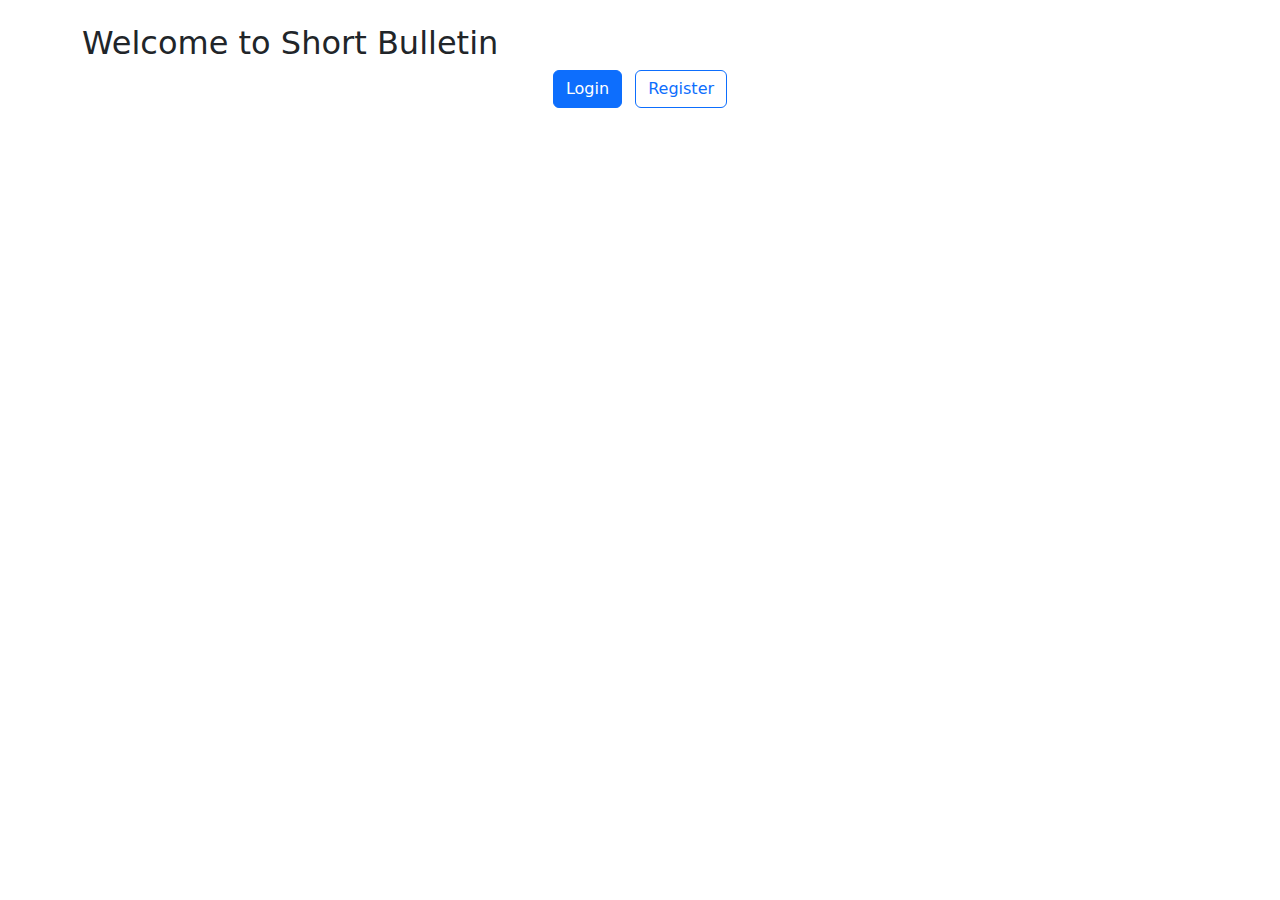
<file: src/main/resources/templates/index.html>
<!DOCTYPE html>
<html xmlns:th="http://www.thymeleaf.org">
<head>
    <meta charset="UTF-8">
    <meta name="viewport" content="width=device-width, initial-scale=1.0">
    <title>Short Bulletin</title>
    <link href="https://cdn.jsdelivr.net/npm/bootstrap@5.3.3/dist/css/bootstrap.min.css" rel="stylesheet">
    <link rel="stylesheet" th:href="@{/css/style.css}">
    <link rel="icon" type="image/x-icon" th:href="@{/favicon.ico}">
</head>
<body>
<div class="container">
    <h2 class="mt-4">Welcome to Short Bulletin</h2>
    <p class="text-center">
        <a href="/login" class="btn btn-primary me-2">Login</a>
        <a href="/register" class="btn btn-outline-primary">Register</a>
    </p>
</div>
<script src="https://cdn.jsdelivr.net/npm/bootstrap@5.3.3/dist/js/bootstrap.bundle.min.js"></script>
</body>
</html>
</file>
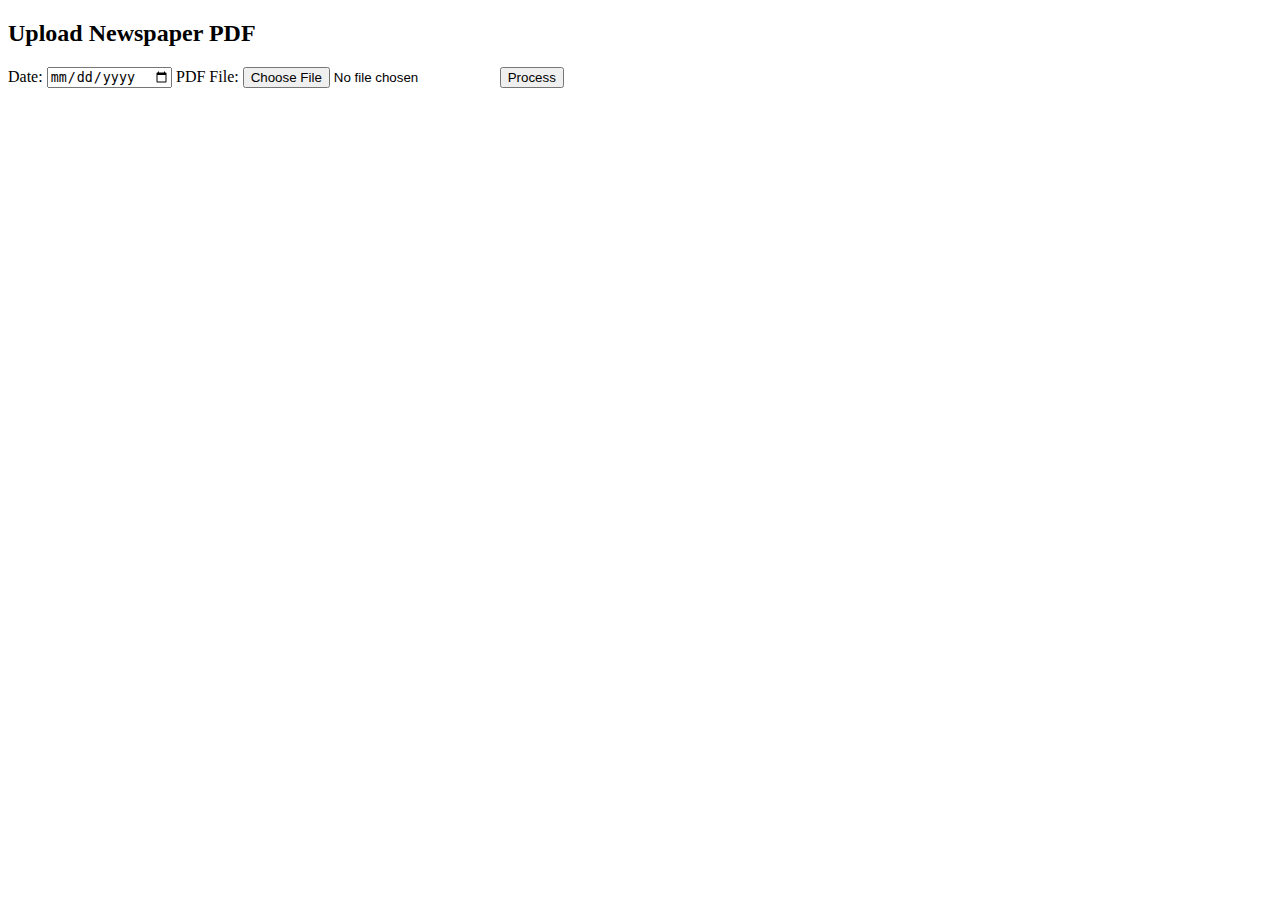
<file: src/main/resources/templates/admin-upload.html>
<!DOCTYPE html>
<html xmlns:th="http://www.thymeleaf.org">
<head>
    <title>Admin Upload</title>
    <link rel="stylesheet" th:href="@{/css/style.css}">
</head>
<body>
<h2>Upload Newspaper PDF</h2>
<form th:action="@{/admin/process}" method="post" enctype="multipart/form-data">
    <label>Date: <input type="date" name="date"/></label>
    <label>PDF File: <input type="file" name="file"/></label>
    <button type="submit">Process</button>
</form>
</body>
</html>
</file>
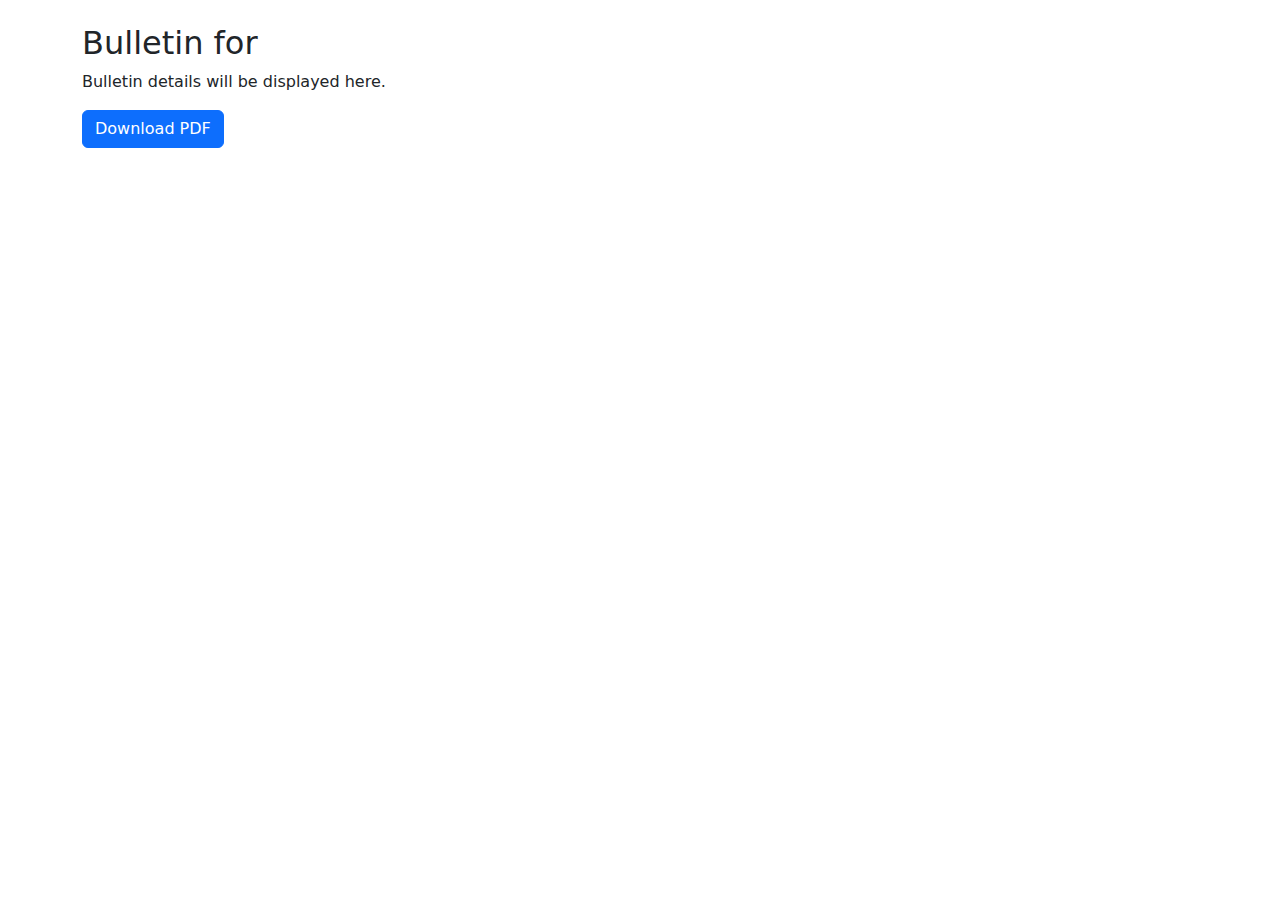
<file: src/main/resources/templates/bulletin-detail.html>
<!DOCTYPE html>
<html xmlns:th="http://www.thymeleaf.org">
<head>
    <meta charset="UTF-8">
    <meta name="viewport" content="width=device-width, initial-scale=1.0">
    <title>Bulletin Detail</title>
    <link href="https://cdn.jsdelivr.net/npm/bootstrap@5.3.3/dist/css/bootstrap.min.css" rel="stylesheet">
    <link rel="stylesheet" th:href="@{/css/style.css}">
    <link rel="icon" type="image/x-icon" th:href="@{/favicon.ico}">
</head>
<body>
<div class="container">
    <h2 class="mt-4">Bulletin for <span th:text="${date}"></span></h2>
    <p>Bulletin details will be displayed here.</p>
    <a href="#" class="btn btn-primary">Download PDF</a>
</div>
<script src="https://cdn.jsdelivr.net/npm/bootstrap@5.3.3/dist/js/bootstrap.bundle.min.js"></script>
</body>
</html>
</file>
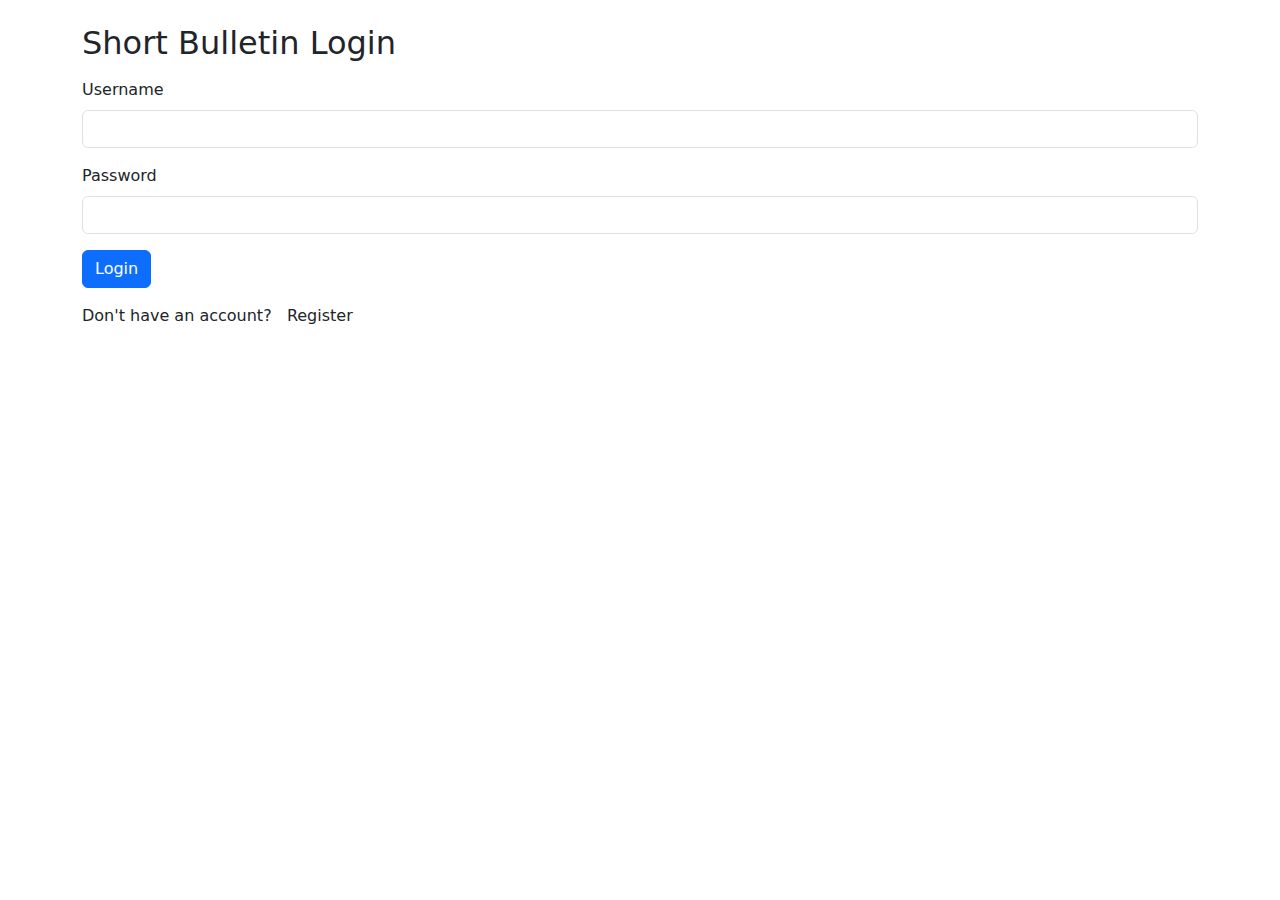
<file: src/main/resources/templates/login.html>
<!DOCTYPE html>
<html xmlns:th="http://www.thymeleaf.org">
<head>
    <meta charset="UTF-8">
    <meta name="viewport" content="width=device-width, initial-scale=1.0">
    <title>Login</title>
    <link href="https://cdn.jsdelivr.net/npm/bootstrap@5.3.3/dist/css/bootstrap.min.css" rel="stylesheet">
    <link rel="stylesheet" th:href="@{/css/style.css}">
    <link rel="icon" type="image/x-icon" th:href="@{/favicon.ico}">
</head>
<body>
<div class="container">
    <h2 class="mt-4">Short Bulletin Login</h2>
    <form th:action="@{/api/auth/login}" method="post" class="mt-3">
        <div class="mb-3">
            <label for="username" class="form-label">Username</label>
            <input type="text" name="username" id="username" class="form-control" required>
        </div>
        <div class="mb-3">
            <label for="password" class="form-label">Password</label>
            <input type="password" name="password" id="password" class="form-control" required>
        </div>
        <button type="submit" class="btn btn-primary">Login</button>
    </form>
    <p class="mt-3">Don't have an account?
        <a th:href="@{/register}">&nbsp; Register</a>
    </p>
</div>
<script src="https://cdn.jsdelivr.net/npm/bootstrap@5.3.3/dist/js/bootstrap.bundle.min.js"></script>
</body>
</html>
</file>
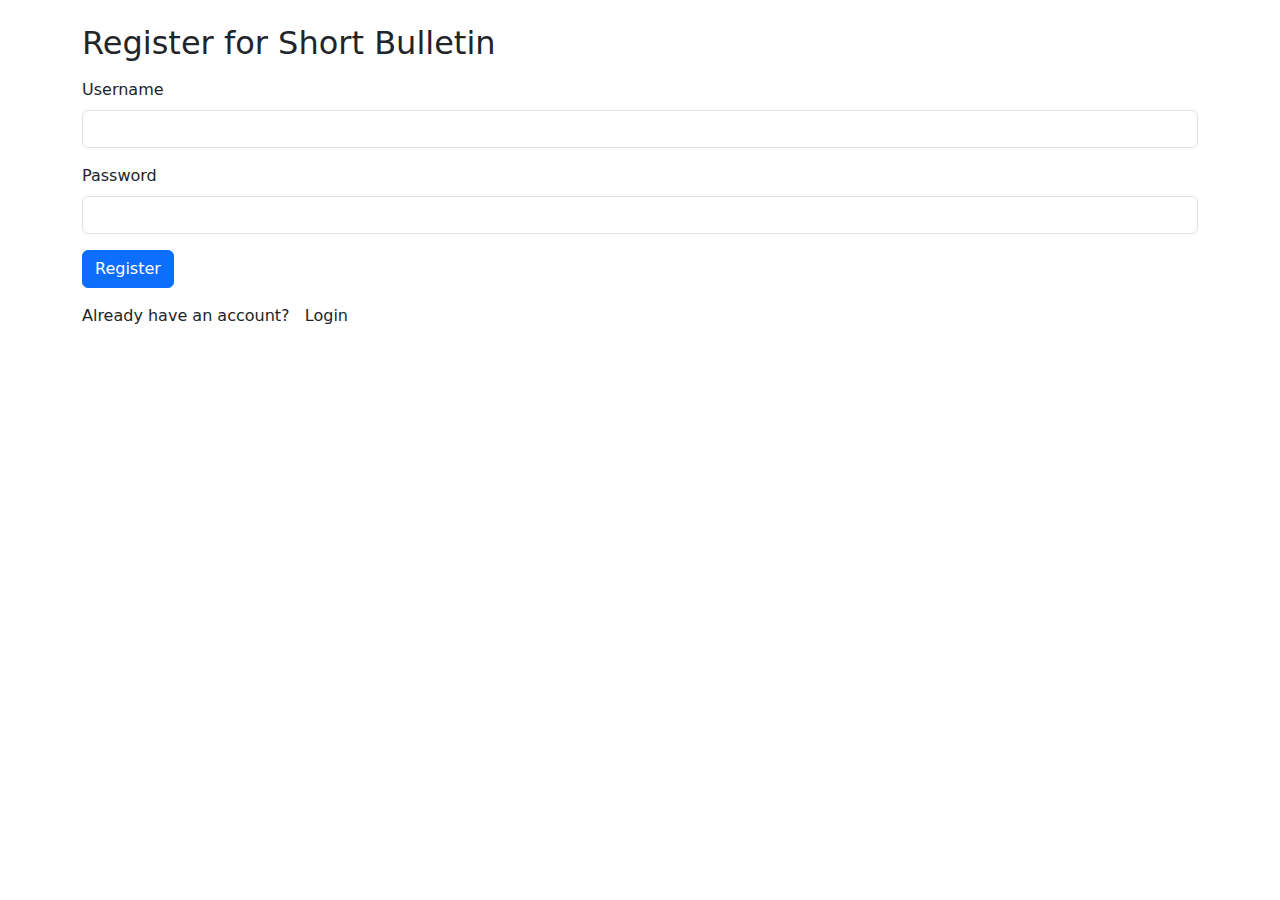
<file: src/main/resources/templates/register.html>
<!DOCTYPE html>
<html xmlns:th="http://www.thymeleaf.org">
<head>
    <meta charset="UTF-8">
    <meta name="viewport" content="width=device-width, initial-scale=1.0">
    <title>Register</title>
    <link href="https://cdn.jsdelivr.net/npm/bootstrap@5.3.3/dist/css/bootstrap.min.css" rel="stylesheet">
    <link rel="stylesheet" th:href="@{/css/style.css}">
    <link rel="icon" type="image/x-icon" th:href="@{/favicon.ico}">
</head>
<body>
<div class="container">
    <h2 class="mt-4">Register for Short Bulletin</h2>
    <form th:action="@{/api/auth/register}" method="post" class="mt-3">
        <div class="mb-3">
            <label for="username" class="form-label">Username</label>
            <input type="text" name="username" id="username" class="form-control" required>
        </div>
        <div class="mb-3">
            <label for="password" class="form-label">Password</label>
            <input type="password" name="password" id="password" class="form-control" required>
        </div>
        <button type="submit" class="btn btn-primary">Register</button>
    </form>
    <p class="mt-3">Already have an account?
        <a th:href="@{/login}">&nbsp; Login</a>
    </p>
</div>
<script src="https://cdn.jsdelivr.net/npm/bootstrap@5.3.3/dist/js/bootstrap.bundle.min.js"></script>
</body>
</html>
</file>
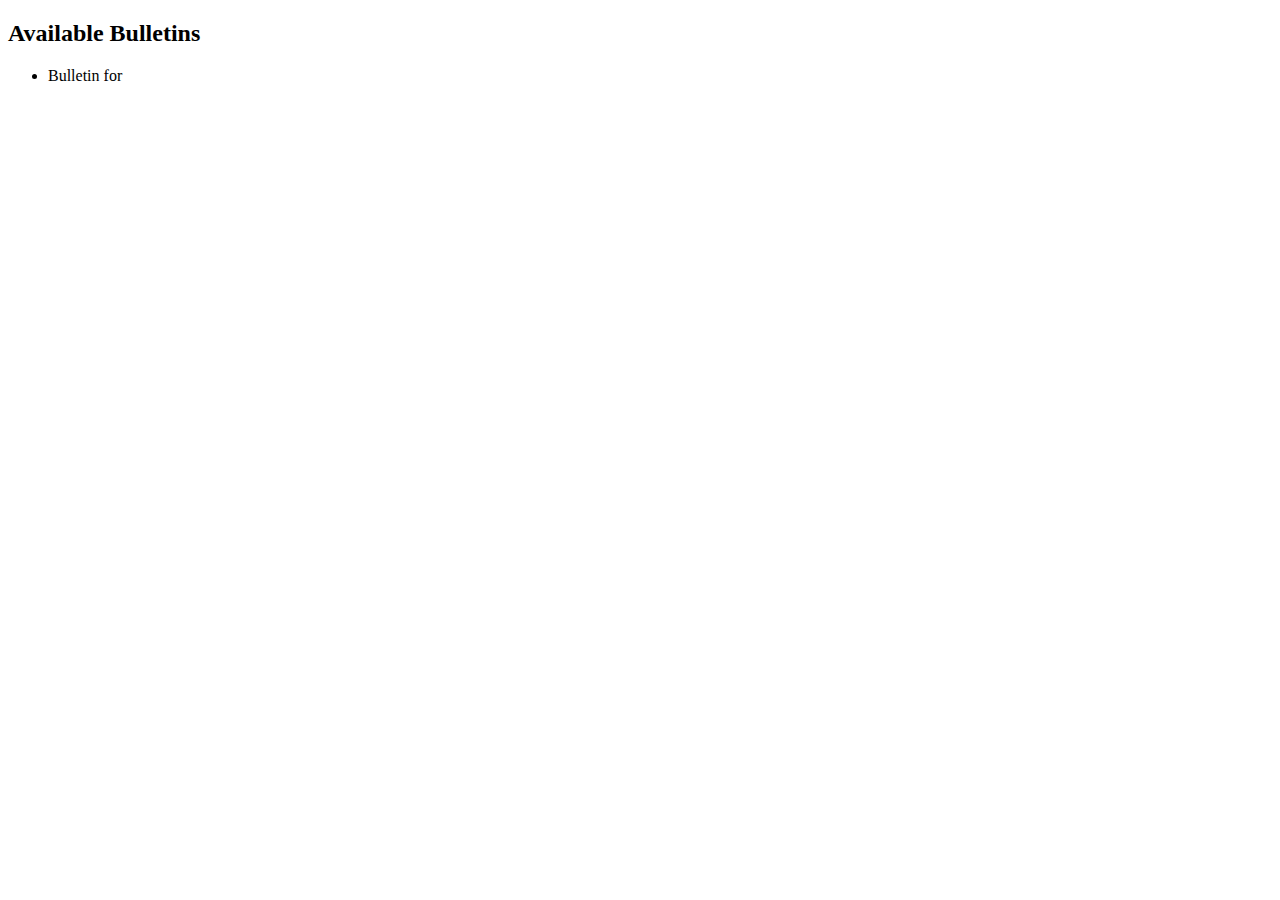
<file: src/main/resources/templates/user-bulletin.html>
<!DOCTYPE html>
<html xmlns:th="http://www.thymeleaf.org">
<head>
    <title>User Bulletins</title>
    <link rel="stylesheet" th:href="@{/css/style.css}">
</head>
<body>
<h2>Available Bulletins</h2>
<ul>
    <!-- Loop over dates -->
    <li th:each="date : ${dates}"><a th:href="@{/user/bulletin/{date}(date=${date})}">Bulletin for <span th:text="${date}"></span></a></li>
</ul>
</body>
</html>
</file>
